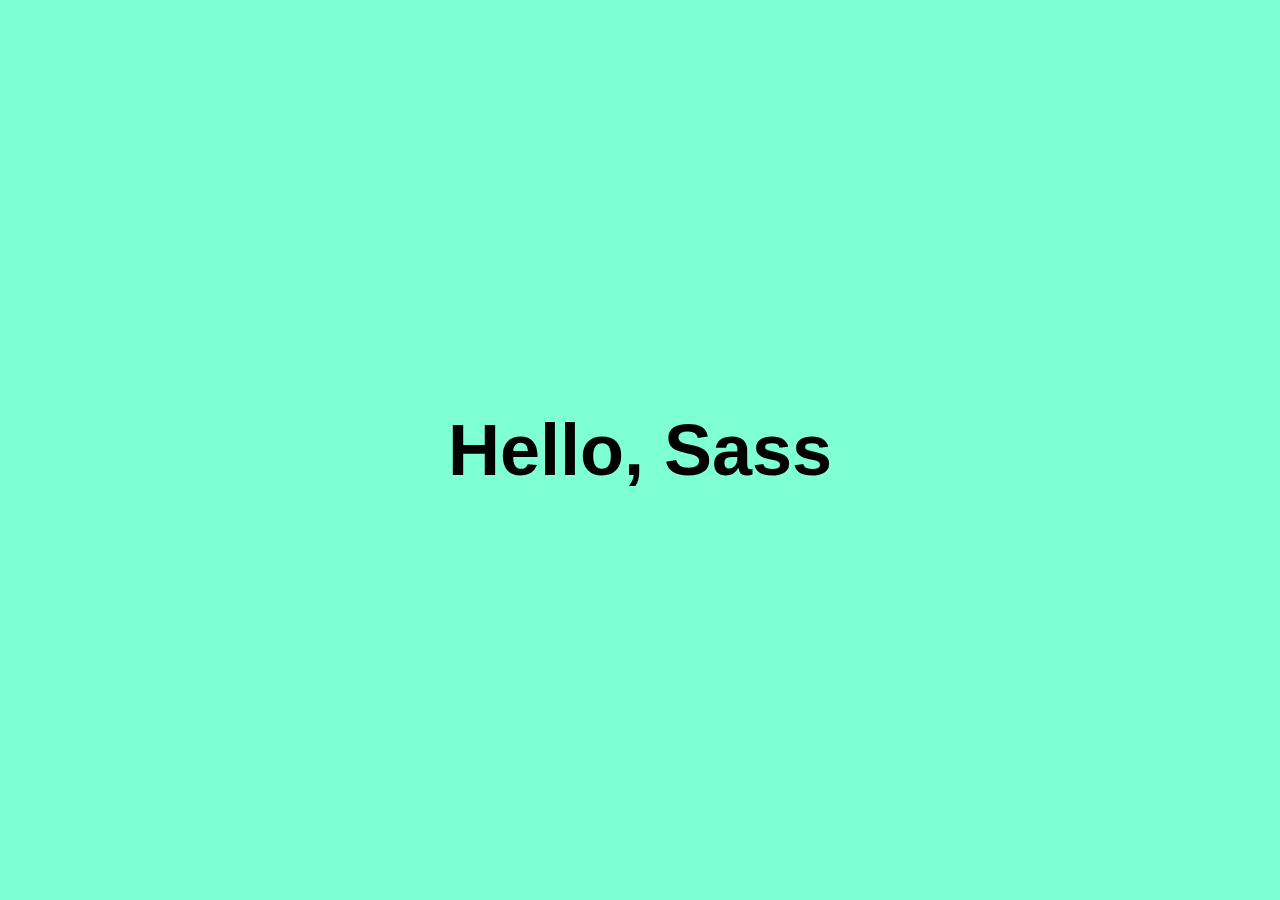
<file: sass/hello sass/index.html>
<!DOCTYPE html>
<html lang="en">
<head>
    <meta charset="UTF-8">
    <meta http-equiv="X-UA-Compatible" content="IE=edge">
    <meta name="viewport" content="width=device-width, initial-scale=1.0">
    <title>hello</title>
    <link rel="stylesheet" href="style.css">
</head>
<body>
    <h1>Hello, Sass</h1>
</body>
</html>
</file>
<file: sass/hello sass/style.css>
body {
  background: aquamarine;
  display: flex;
  align-items: center;
  justify-content: center;
  font-family: Verdana, Geneva, Tahoma, sans-serif;
  height: 100vh;
  padding: 0;
  margin: 0;
}
body h1 {
  font-size: 72px;
  margin: 0;
}/*# sourceMappingURL=style.css.map */
</file>
